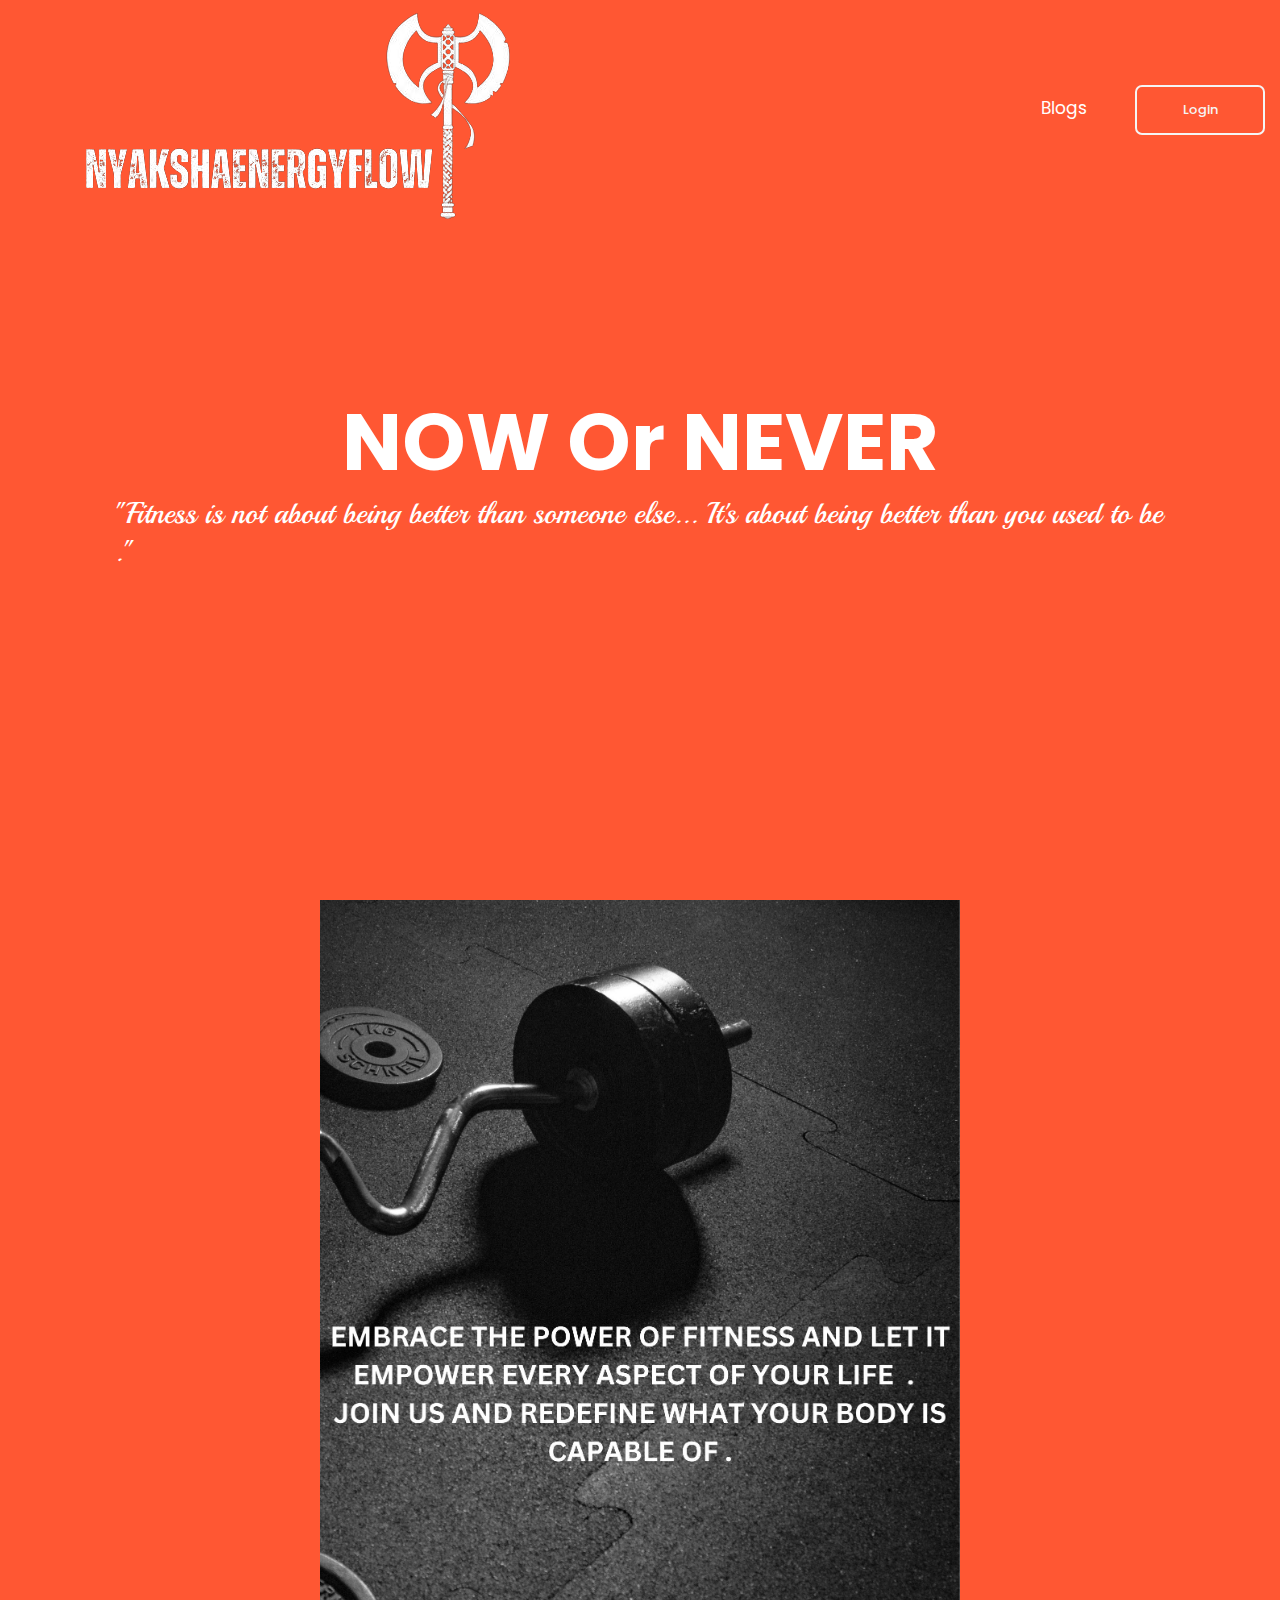
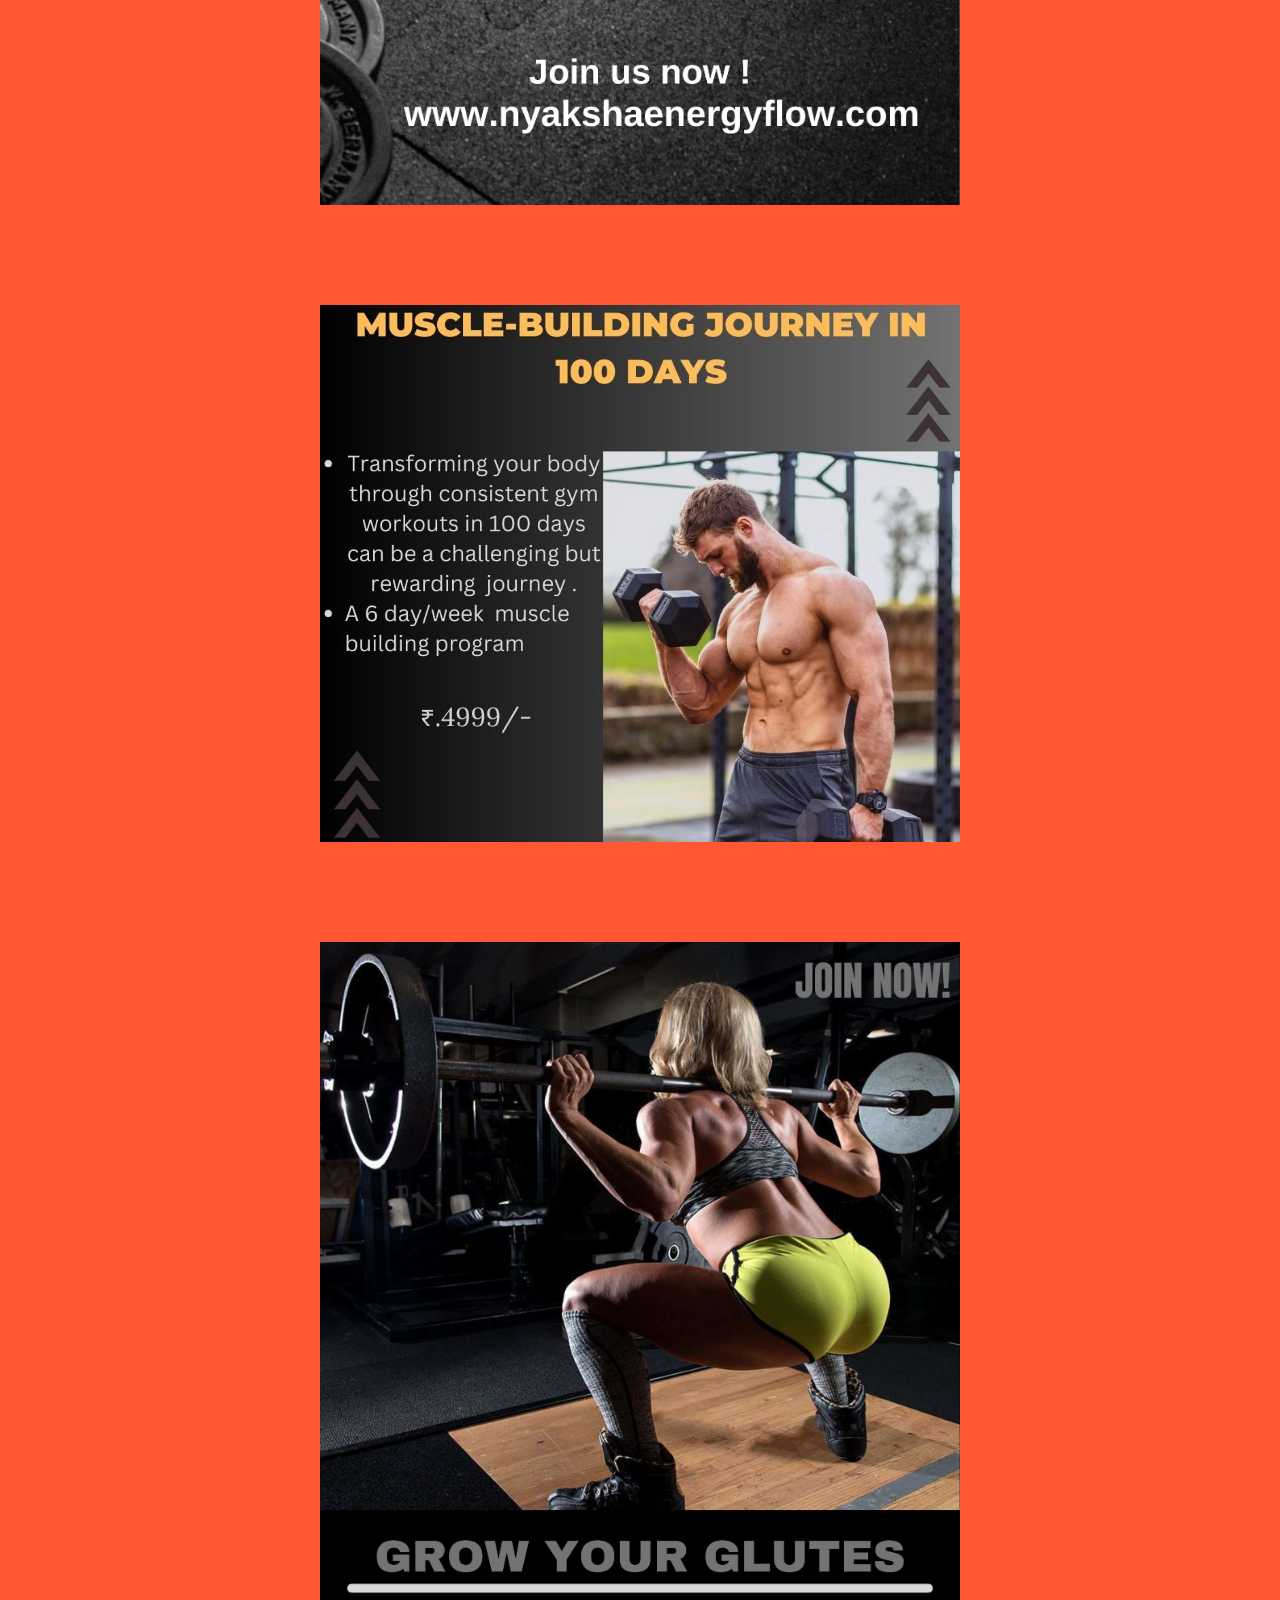
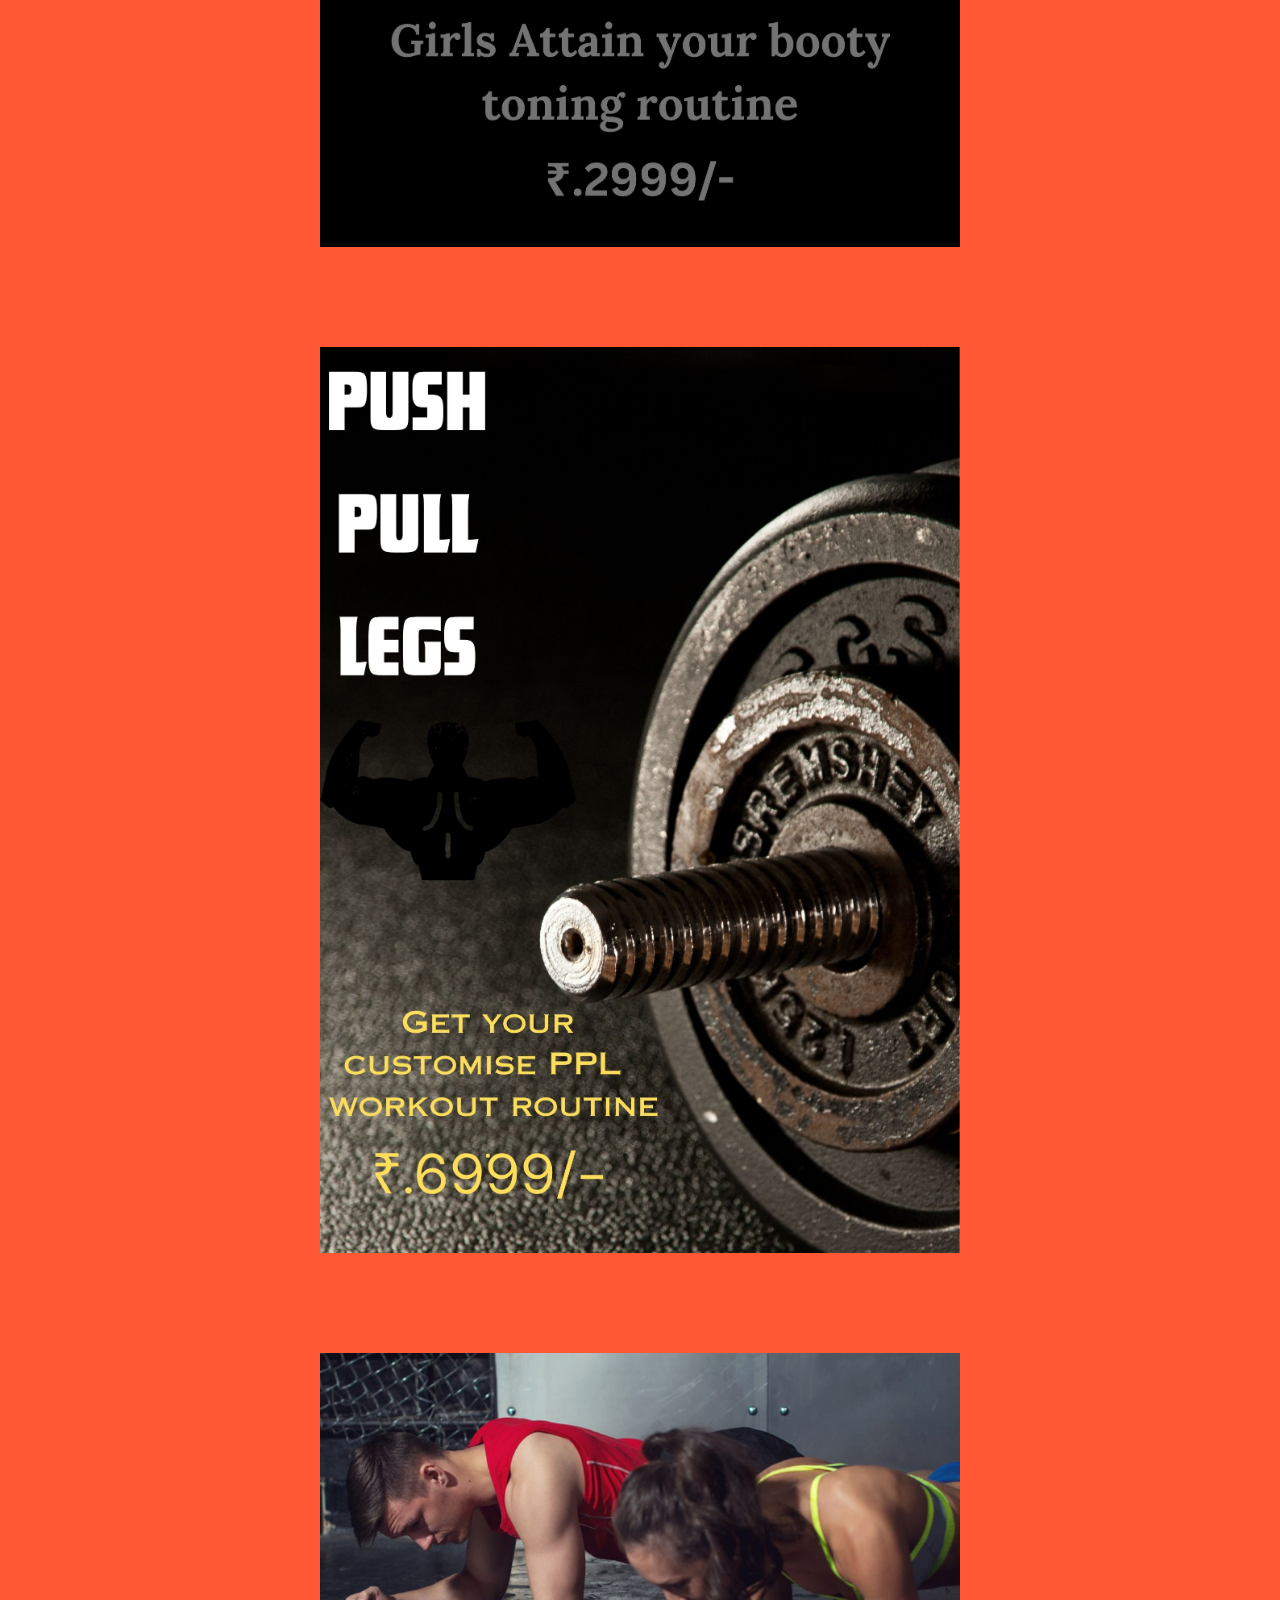
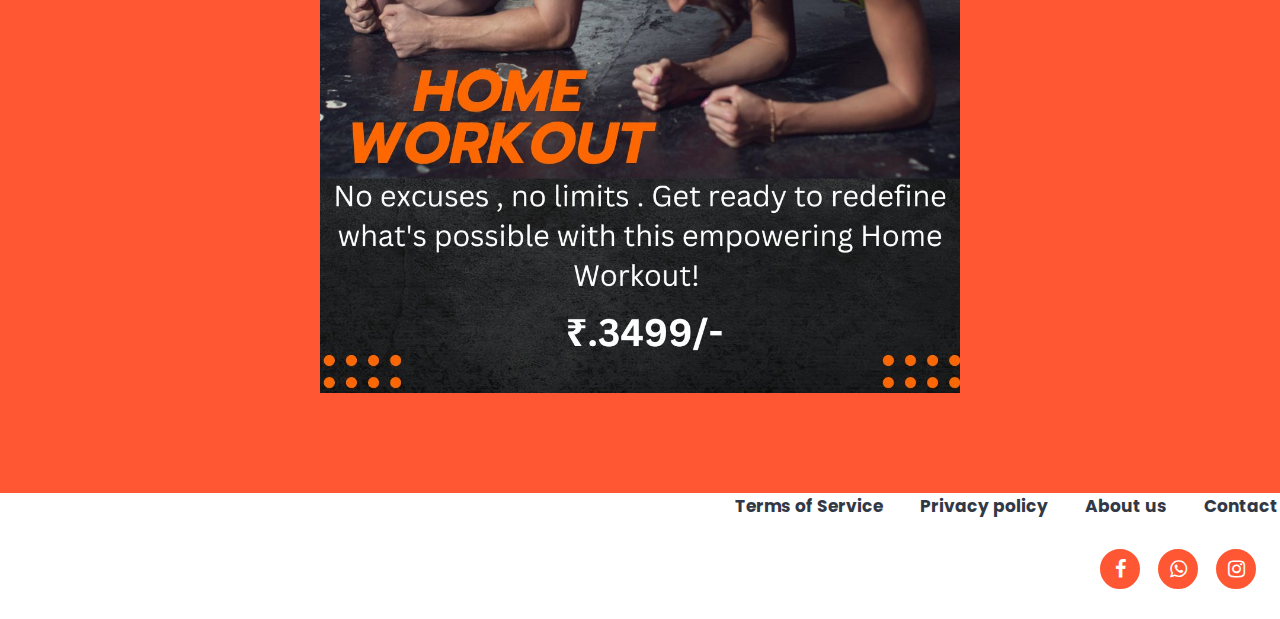
<file: index.html>
<!DOCTYPE html>
<html lang="en">

<head>
    <meta charset="UTF-8">
    <meta http-equiv="X-UA-Compatible" content="IE=edge">
    <meta name="viewport" content="width=device-width, initial-scale=1.0">
    <title>NyakshaEnergyFlow</title>
    <link rel="preconnect" href="https://fonts.googleapis.com">
    <link rel="preconnect" href="https://fonts.gstatic.com" crossorigin>
    <link href="https://fonts.googleapis.com/css2?family=Playball&display=swap" rel="stylesheet">
    <link rel="stylesheet" href="https://cdnjs.cloudflare.com/ajax/libs/font-awesome/4.7.0/css/font-awesome.min.css">
    <!-- <source type="image/webp" srcset="https://my-image.com/my-image-100.webp 1x, https://my-image.com/my-image-200.webp 2x">
    <source type="image/png" srcset="https://my-image.com/my-image-100.png 1x, https://my-image.com/my-image-200.png 2x">
     -->

    <link rel="stylesheet" href="style.css">

</head>

<body>
    <header class="header">
        <a href="#" class="logo"><img src="NyakshaEnergyFlow-Logo.png" alt=""></a>

        <a class="bars" href="#"><i class='fa fa-bars'></i></a>
        <nav class="navbar">
            <a href="#services">Blogs</a>
            <button class="btnLogin-popup">Login</button>
        </nav>
    </header>
    <!-- home section design -->
    <section class="home" id="home">
        <div class="home-content">
            <h1>NOW Or NEVER</h1>
            <p>"Fitness is not about being better than someone else... 
                    It's about being better than you used to be ."</p>
        </div>
    </section>
    
    <div class="Poster-frame">
        <img class="Poster1" src="Poster_1.jpg">
        <img class="Poster2" src="Poster_2.jpg">
        <img class="Poster3" src="Poster_3.jpg">
        <img class="Poster4" src="Poster_4.jpg">
        <img class="Poster5" src="Poster_5.jpg">
    </div>
    
    <footer>
        <div class="footer-content">
            <strong>
            <a href="TermsOfServices.html">Terms of Service</a>
            <a href="Privacy.html">Privacy policy</a>
            <a href="About.html">About us</a>
            <a href="Contact.html">Contact</a>
            </strong>
        </div>
        <div class="social-media">
            <a href="#"><i class='fa fa-facebook'></i></a>
            <a href="#"><i class='fa fa-whatsapp'></i></a>
            <a href="#"><i class='fa fa-instagram'></i></a>
        </div>
    </footer>
</body>

</html>
</file>
<file: style.css>
@import url('http://fonts.googleapis.com/css?family=Poppins:wght@300,400,500,600,700,800,900&display=swap');

*{
    margin: 0;
    padding: 0;
    box-sizing: border-box;
    text-decoration: none;
    border: none;
    outline: none;
    scroll-behavior: smooth;
    font-family: 'Poppins',sans-serif;
}

:root{
    --bg-color: #FF5733;
    --second-bg-color: #323946;
    --text-color: #fff;
    --main-color: rgb(255, 255, 255);
}

html{
    font-size: 62.5%;
    overflow-x: hidden;
}

body {
    background: var(--bg-color);
    color: var(--text-color);
}
section{
    min-height: 100vh;
    padding: 8rem 9% 2rem;
}

.header{
    position: fixed;
    top: 0;
    left: 00;
    width: 100%;
    height: 22rem;
    padding: 0rem 1.5rem;
    background-color: var(--bg-color);
    display: flex;
    justify-content: space-between;
    align-items: center;
    z-index: 100;
}

.logo{
    position: relative;
    max-width: 100%;
    height: auto;
    top: 4rem;
}

.bars{
    display: none;
}

.navbar a{
    font-size: 1.7rem;
    color: var(--text-color);
    margin-left: 3.5rem;
    transition: .3s;
}

.navbar a:hover,
.navbar a.active{
    color: var(--main-color);
}

.navbar .btnLogin-popup{
    width: 130px;
    height: 50px;
    background: transparent;
    border: 2px solid whitesmoke;
    outline: none;
    border-radius: 7px;
    cursor: pointer;
    font-size: 1.3em;
    color: whitesmoke;
    font-weight: 500;
    margin-left: 45px;
    transition: .5s;
}

.navbar .btnLogin-popup:hover{
    background: whitesmoke;
    color:rgb(0,0,0)
}

.home{
    display: flex;    
    align-items: center;
    justify-content: center;
}


.home-content h1{
    font-size: 8rem;
    font-weight: 700;
    line-height: 1.3;
    text-align: center;
}

.home-content p{
    font-size: 3rem;
    font-family: 'Playball', cursive;
}

.social-media a{
    display: inline-flex;
    justify-content: center;
    align-items: center;
    right: 2.3rem;
    width: 4rem;
    height: 4rem;
    background: #FF5733;
    /* background: transparent; */
    border: .2rem solid var(--bg-color);
    border-radius: 50%;
    color: var(--text-color);
    font-size: 2rem;
    margin: 3rem 1.5rem 3rem 0rem;
    transition: .5s ease;
}

.social-media a:hover{
    background: var(--bg-color);
    color: var(--second-bg-color);
    box-shadow: 0 0 1rem var(--bg-color);
}

.social-media{
    position: relative;
    left: 110rem;

}
footer{
    background: var(--text-color);
}

.footer-content a{
    position: relative;
    left: 70rem;
    font-size: 1.7rem;
    color: var(--second-bg-color);
    margin-left: 3.5rem;
    transition: .3s;
}

.Poster1, .Poster2, .Poster3, .Poster4, .Poster5{
    /* padding: 10%;
    position: relative;
    justify-content: center; */
    display: block;
    margin-left: auto;
    margin-right: auto;
    margin-bottom: 10rem;
    width: 50%;
}

@media screen and (max-width: 700px) {
    .header{
        position: fixed;
        width: 100%;
        padding: 1rem, 4%;
    }

    .navbar {
      display:none;
      position: absolute;
      top: 3.7rem;
      left: 0;
      width: 100%;
      margin-left: 2.2rem ;
      background-color: var(--text-color);
      text-align: center;
    }
  
    .navbar.responsive {
      display: block;
    }
  
    .navbar a {
      display: block;
    }

    .bars{
        display: block;
        font-size: 2.5rem;
        color: var(--text-color);
    }

    button {
      padding: 0.4rem;
    }

    .logo {
      font-size: 2.4rem;
      font-weight: 500;
    }

    .footer-content a{
        position: relative;

    }
}  

.Info-content h1{
    position: relative;
    top: 12rem;
    text-align: center;
    font-size: 8rem;
    font-weight: 700;
}

.Privacy-content{
    position: relative;
    top: 15rem;
    font-size: 1.5rem;
}
</file>
